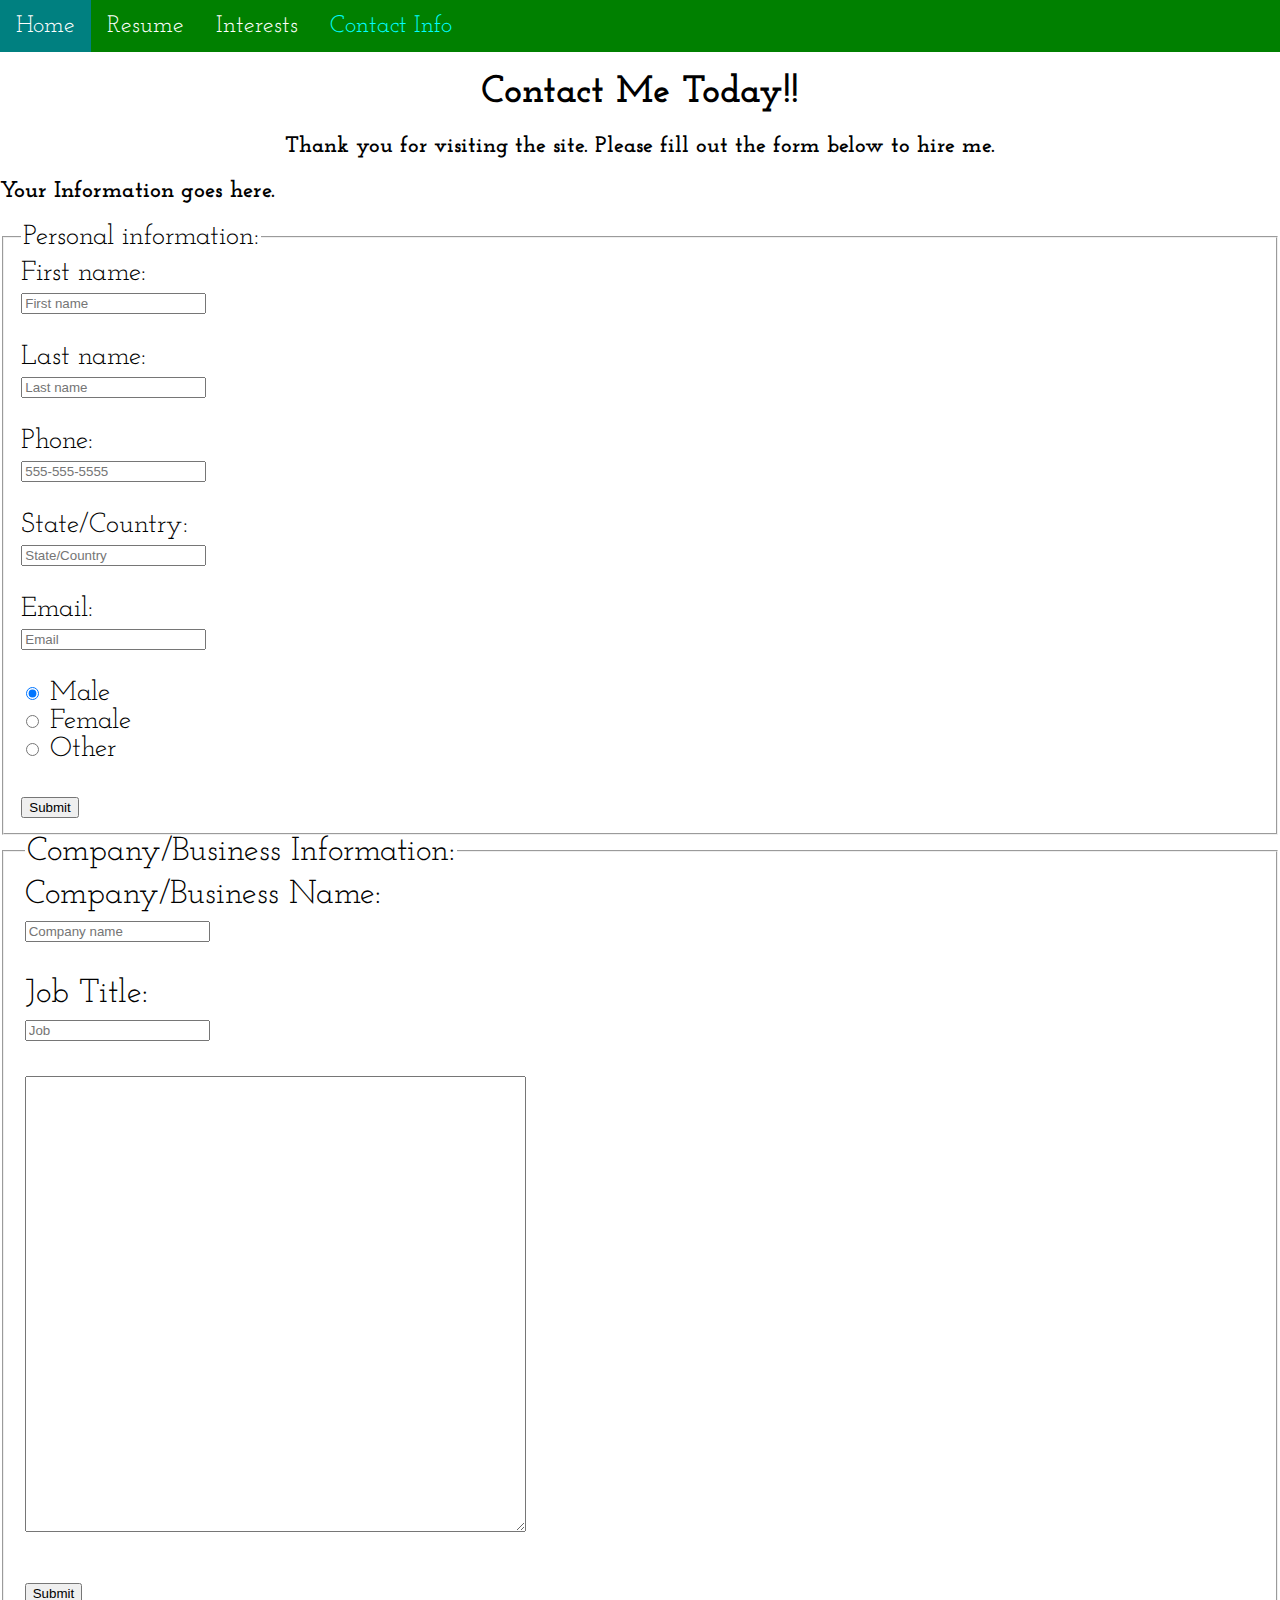
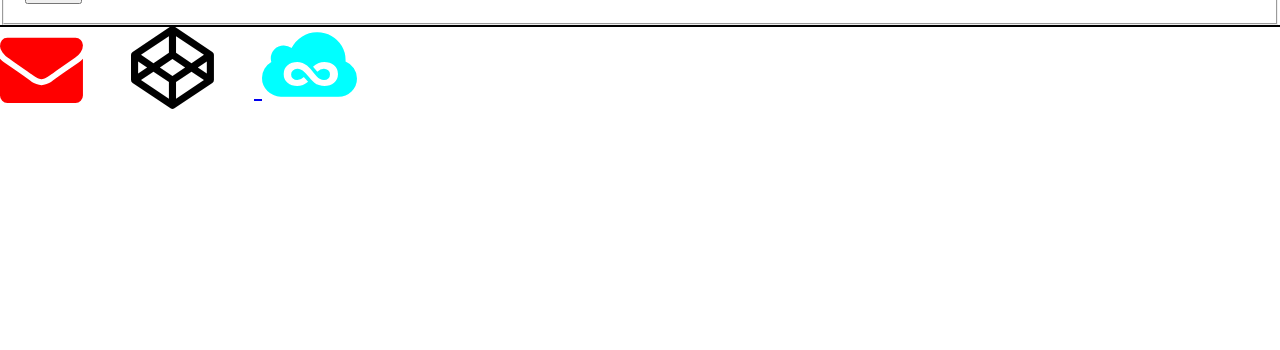
<file: Contact5.html>
<!DOCTYPE html>
<html>
    <head>
            <link rel='icon' href='https://cdn4.iconfinder.com/data/icons/mobile-app-icons/512/fire.png' >
            
        <link href='styles/style5.css' rel='stylesheet' type='text/css'>
        
        <title>
            Contact
        </title>
    </head>
    
    <body>

        <header>
            <button class="nav-toggle" id='nav-toggle'><i class="fa fa-bars fa-3x" aria-hidden="true"></i></button>
  
 <ul class="nav-items mobile-nav-hidden" id='nav-items'>
    
     
  <li><a href="https://preview.c9users.io/bbrice/personal/index.html?_c9_id=livepreview7&_c9_host=https://ide.c9.io">Home</a></li>
  <li><a href="https://preview.c9users.io/bbrice/personal/Resume2.html?_c9_id=livepreview10&_c9_host=https://ide.c9.io">Resume</a></li>
  <li><a href="https://preview.c9users.io/bbrice/personal/Interests4.html?_c9_id=livepreview9&_c9_host=https://ide.c9.io">Interests</a></li>
  <li class='active'><a href="https://preview.c9users.io/bbrice/personal/Contact5.html?_c9_id=livepreview12&_c9_host=https://ide.c9.io">Contact Info</a></li>
  
    
</ul>
        </header>
        <main>
            <h1><big>
                Contact Me Today!!
            </h1>
            <h3><center>Thank you for visiting the site. Please fill out the form below to hire me.</center></center> </h3>
        
        <p><strong><big>Your Information goes here.</strong></p>
        <form action="/action_page.php">
  <fieldset>
    <legend><big>Personal information:</legend>
    First name:<br>
    <input type="text" name="firstname" placeholder="First name" required>
    <br><br>
    Last name:<br>
    <input type="text" name="lastname" placeholder="Last name" required>
    <br><br>
     Phone:<br>
    <input type="tel" name="firstname" placeholder="555-555-5555">
    <br><br>
     State/Country:<br>
    <input type="text" name="firstname" placeholder="State/Country" required>
    <br><br>
     Email:<br>
    <input type="email" name="firstname" placeholder="Email" required>
    <br><br>
    <!--<input type="submit" value="Submit">-->
   <input type="radio" name="gender" value="male" checked> Male<br>
  <input type="radio" name="gender" value="female"> Female<br>
  <input type="radio" name="gender" value="other"> Other
  <br><br>
  <input type="submit" value="Submit">
  </fieldset>
  
  <fieldset>
      <legend><big>Company/Business Information:</legend>
       Company/Business Name:<br>
    <input type="text" name="firstname" placeholder="Company name" required>
    <br><br>
       Job Title:<br>
    <input type="text" name="firstname" placeholder="Job" required>
    <br><br>
    <textarea name="message" rows="30" cols="60" placeholder="Text" required>
    </textarea>
    
    <br><br>
    
      <input type="submit" value="Submit">
  </fieldset>
  
  
  
</form>
        </main>
        <script type="text/javascript" src="scripts.js"></script>
        
         <footer>
        <!--<a href="default.asp">-->
  <!--<img src="smiley.gif" alt="HTML tutorial" style="width:42px;height:42px;border:0">-->
<!--</a>-->
         <a href='mailto:brice9955@gmail.com'><i class="fa fa-envelope fa-3x" aria-hidden="true"></i></a>
         
        <a href='https://codepen.io/BBrice/pens/public/'><i class="fa fa-codepen fa-3x" aria-hidden="true"></i>
        
</a> <a href='https://jsfiddle.net/user/BBrice/fiddles/'><i class="fa fa-jsfiddle fa-3x" aria-hidden="true" ></i>

<!--</a><a href='https://c9.io/bbrice'><img src='https://amaze.website/wp-content/uploads/2016/02/cloud9.png' alt='cloud 9' style='width:70px; height:70px;'></a>-->
         <!--<i class="fa fa-envelop-5x" aria-hidden="true"></i>e fa -->

    </footer>

        </body>
</file>
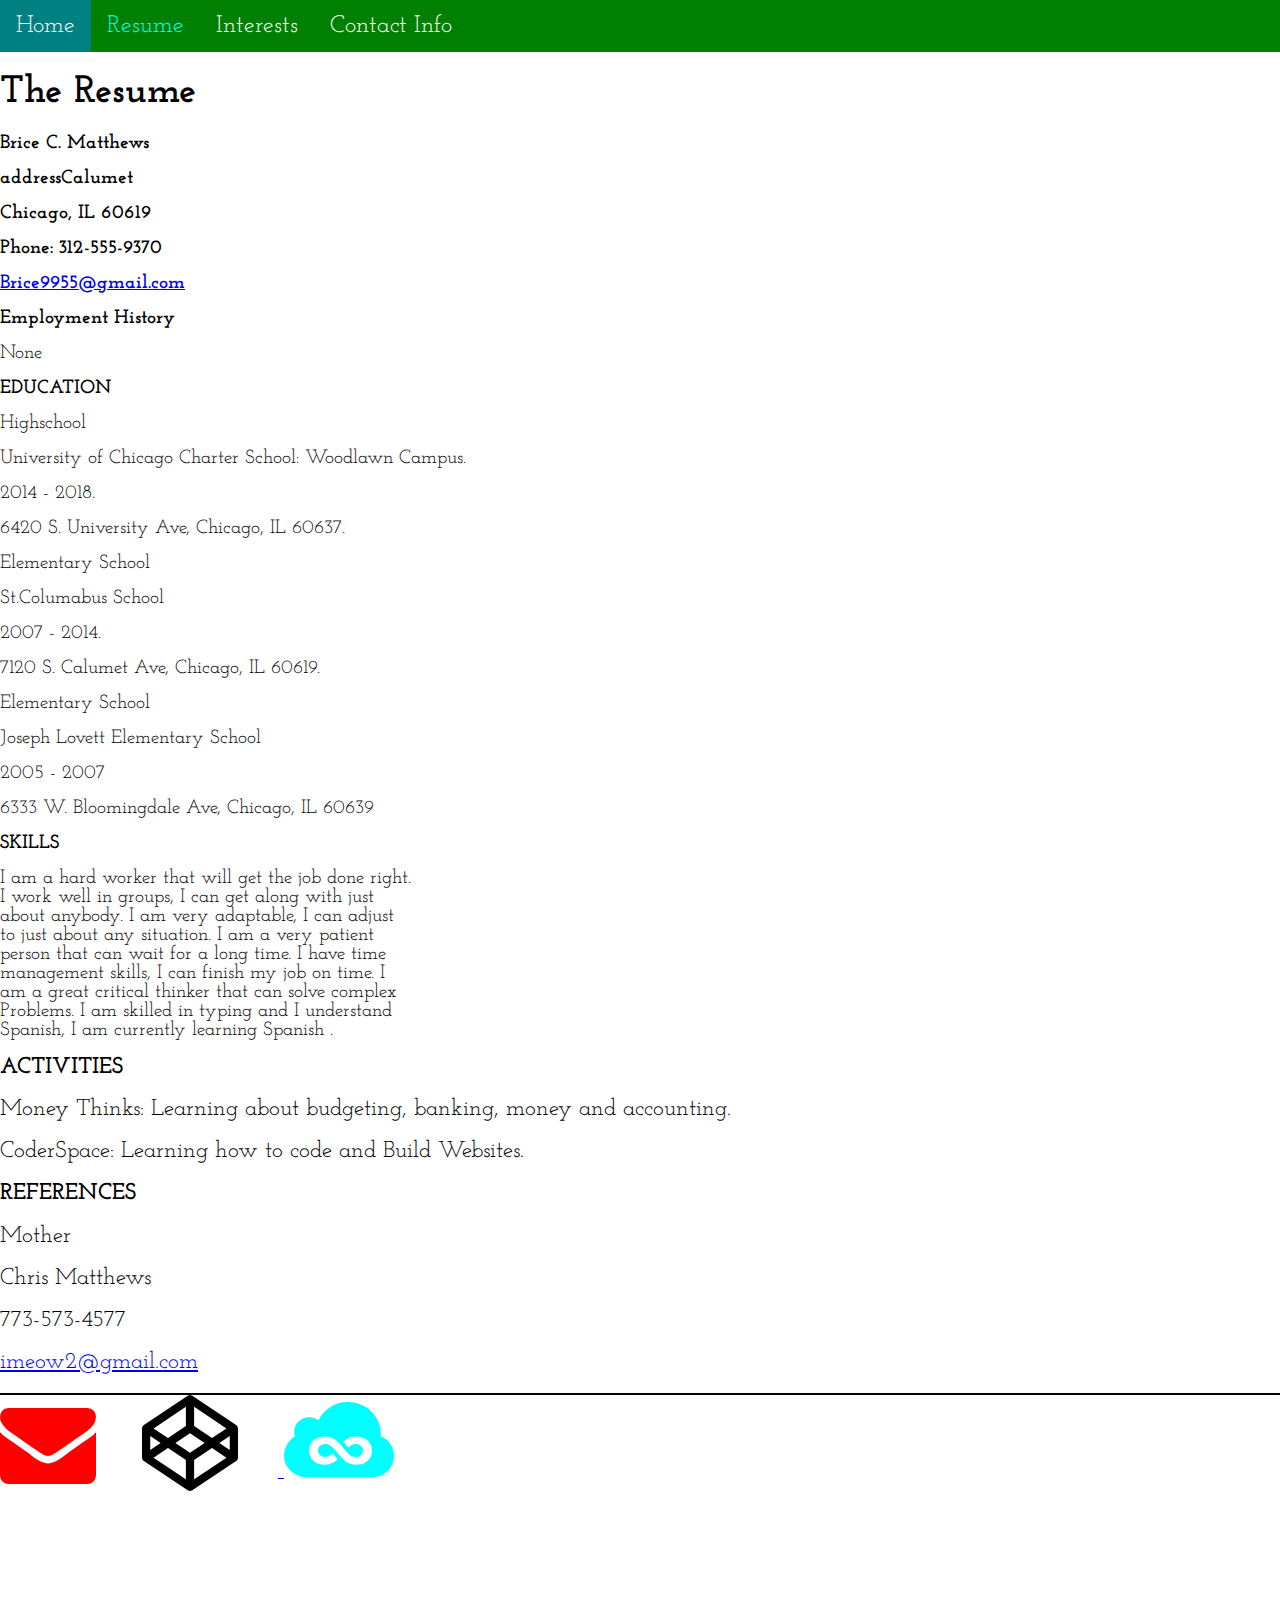
<file: Resume2.html>
<!DOCTYPE html>
<html>

<head>
    <link href='styles/style2.css' rel='stylesheet' type='text/css'>
        <link rel='icon' href='https://cdn4.iconfinder.com/data/icons/mobile-app-icons/512/fire.png' >

    <title>
        Resume
    </title>
</head>

<body>
    <header>
       <button class="nav-toggle" id='nav-toggle'><i class="fa fa-bars fa-3x" aria-hidden="true"></i></button>
  

       <ul class="nav-items mobile-nav-hidden" id='nav-items'>
    
  <li><a href="https://preview.c9users.io/bbrice/personal/index.html?_c9_id=livepreview7&_c9_host=https://ide.c9.io">Home</a></li>
  <li class='active'><a href="https://preview.c9users.io/bbrice/personal/Resume2.html?_c9_id=livepreview10&_c9_host=https://ide.c9.io">Resume</a></li>
  <li><a href="https://preview.c9users.io/bbrice/personal/Interests4.html?_c9_id=livepreview9&_c9_host=https://ide.c9.io">Interests</a></li>
  <li><a href="https://preview.c9users.io/bbrice/personal/Contact5.html?_c9_id=livepreview12&_c9_host=https://ide.c9.io">Contact Info</a></li>
  
    
</ul>
    </header>

    <main>

        <h1><big>The Resume</big></h1>
        <p><strong><big>Brice C. Matthews</big></strong></p>
        <p><strong><big>addressCalumet</big></strong></p>
        <p><strong><big>Chicago, IL 60619</big></strong></p>
        <p><strong><big>Phone: 312-555-9370</big></strong></p>
        <p><strong><big> <a href="mailto:Brice9955@gmail.com" target="_blank">Brice9955@gmail.com</a></big></strong></p>
        <p><strong><big>Employment History</big></strong></p>
        <p><big>None</big></p>
        <p><strong><big>EDUCATION</big></strong></p>
        <p><big> Highschool</big></p>
        <p><big> University of Chicago Charter School: Woodlawn Campus.</big></p>
        <p><big> 2014 - 2018.</big></p>
        <p><big> 6420 S. University Ave, Chicago, IL 60637.</big></p>
        <p><big>Elementary School</big></p>
        <p><big> St.Columabus School</big></p>
        <p><big> 2007 - 2014.</big></p>
        <p><big> 7120 S. Calumet Ave, Chicago, IL 60619.</big></p>
        <p><big>Elementary School</big></p>
        <p><big> Joseph Lovett Elementary School</big></p>
        <p><big> 2005 - 2007</big></p>
        <p><big> 6333 W. Bloomingdale Ave, Chicago, IL 60639</big></p>
        <p><strong><big>SKILLS</big></strong></p>
        <p><big>I am a hard worker that will get the job done right.<br> I work well in groups, I can get along with just<br> about anybody. I am very adaptable, I can adjust<br>to just about any situation. I am a very patient <br> person that can wait for a
            long time. I have time <br> management skills, I can finish my job on time. I <br>am a great critical thinker that can solve complex <br> Problems. I am skilled in typing and I understand <br>Spanish, I am currently learning Spanish .<br>
            <p><strong><big>ACTIVITIES</big></strong></p>
        <p><big>Money Thinks: Learning about budgeting, banking, money and accounting.</big></p>
        <p><big>CoderSpace: Learning how to code and Build Websites.</big></p>
        <p><strong><big>REFERENCES</big></strong></p>
        <p><big>Mother</big></p>
        <p><big>Chris Matthews</big></p>
        <p><big>773-573-4577</big></p>
        <p><big><a href="mailto:imeow2@gmail.com" target="_blank">imeow2@gmail.com</a></big></p>
<script type="text/javascript" src="scripts.js"></script>
 
 <footer>
        <!--<a href="default.asp">-->
  <!--<img src="smiley.gif" alt="HTML tutorial" style="width:42px;height:42px;border:0">-->
<!--</a>-->
         <a href='mailto:brice9955@gmail.com'><i class="fa fa-envelope fa-5x" aria-hidden="true"></i></a>
         
        <a href='https://codepen.io/BBrice/pens/public/'><i class="fa fa-codepen fa-5x" aria-hidden="true"></i>
        
</a> <a href='https://jsfiddle.net/user/BBrice/fiddles/'><i class="fa fa-jsfiddle fa-5x" aria-hidden="true" ></i>

<!--</a><a href='https://c9.io/bbrice'><img src='https://amaze.website/wp-content/uploads/2016/02/cloud9.png' alt='cloud 9' style='width:70px; height:70px;'></a>-->
         <!--<i class="fa fa-envelop-5x" aria-hidden="true"></i>e fa -->

   
    </footer>
</body>

































</html>
</file>
<file: styles/style5.css>
@import url('https://fonts.googleapis.com/css?family=Josefin+Slab');
@import url('https://maxcdn.bootstrapcdn.com/font-awesome/4.7.0/css/font-awesome.min.css');

body{
    width:100%;
    height:100%;
    position:relative;
    background:url(http://media.istockphoto.com/photos/abstract-background-picture-id485344527?k=6&m=485344527&s=612x612&w=0&h=MbNSAcXGwQxOoSfIIcTmKz-Fn3_ila2C1icThauQVv4=);
    font-family:'Josefin Slab',serif;
    margin:0%;
    padding-bottom:15em;
}

h1{
    font-family:'Josefin Slab',serif;
    text-align:center;
    
}

ul {
    list-style-type: none;
    margin: 0;
    padding: 0;
    overflow: hidden;
    background-color:Green;
}

li {
    float: left;
}

li a, .dropbtn {
    display: inline-block;
    color: white;
    text-align: center;
    padding: 14px 16px;
    text-decoration: none;
}

li a:hover, .dropdown:hover .dropbtn {
    background-color: teal;
}

li.dropdown {
    display: inline-block;
}




.dropdown-content a {
    color: black;
    padding: 12px 16px;
    text-decoration: none;
    display: block;
    text-align: left;
}

.dropdown-content a:hover {background-color: #f1f1f1}

.dropdown:hover .dropdown-content {
    display: block;
}

 p{
       font-family:'Josefin Slab',serif;
   }
   
 h3{
     text-align:center;
 }
 header{
    font-size:1.5em;
}

.fa-codepen{
    color:black;
    
}

.fa-jsfiddle{
    color:Cyan;
}

.fa-envelope{
    color:red;
}

.fa-codepen,.fa-jsfiddle,.fa-envelope {
    padding-right:40px;
}

.nav-item{
  display:inline;
  margin-left:20px;
}

.nav-toggle {
  display:none;
   border-style:round;
  border-color:green;
  color:teal;
  background-color:none;
}

@media(max-width:450px) {
  .nav-toggle{
    display:inline
  }
  .nav-item{
    display:block;
  }
  .nav-items {
    display:noe;
  }
  .mobile-nav-hidden {
    display:none;
  }
}

.fa-ellipsis-v {
    color:green;
}

@media (min-width:500px) {
footer {
  bottom:0;
  border-top:2px solid black;
  text-align:left;
}
}
@media (max-width:450px) {
  footer {
    border-top: 2px solid red;
    bottom:0;
  }
} 

.active a {
    color: cyan;
}
</file>
<file: styles/style2.css>
@import url('https://fonts.googleapis.com/css?family=Josefin+Slab');
@import url('https://maxcdn.bootstrapcdn.com/font-awesome/4.7.0/css/font-awesome.min.css');


h1{
    font-family:'Josefin Slab',serif;
    
}    

body{
    width:100%;
    height:100%;
    position:relative;
    background:url(http://media.istockphoto.com/photos/abstract-background-picture-id485344527?k=6&m=485344527&s=612x612&w=0&h=MbNSAcXGwQxOoSfIIcTmKz-Fn3_ila2C1icThauQVv4=); 
    font-family:'Josefin Slab',serif;
    margin:0%;
    padding-bottom:15em;
    
}

ul {
    list-style-type: none;
    margin: 0;
    padding: 0;
    overflow: hidden;
    background-color:Green;
}

li {
    float: left;
}

li a, .dropbtn {
    display: inline-block;
    color: white;
    text-align: center;
    padding: 14px 16px;
    text-decoration: none;
}

li a:hover, .dropdown:hover .dropbtn {
    background-color: teal;
}

li.dropdown {
    display: inline-block;
}




.dropdown-content a {
    color: black;
    padding: 12px 16px;
    text-decoration: none;
    display: block;
    text-align: left;
}

.dropdown-content a:hover {background-color: #f1f1f1}

.dropdown:hover .dropdown-content {
    display: block;
}

header{
    font-size:1.5em;
}

.fa-codepen{
    color:black;
    
}

.fa-jsfiddle{
    color:Cyan;
}

.fa-envelope{
    color:red;
}

.fa-codepen,.fa-jsfiddle,.fa-envelope {
    padding-right:40px;
}

.nav-item{
  display:inline;
  margin-left:20px;
}

.nav-toggle {
  display:none;
   border-style:round;
  border-color:green;
  color:teal;
  background-color:none;
}

@media(max-width:450px) {
  .nav-toggle{
    display:inline
  }
  .nav-item{
    display:block;
  }
  .nav-items {
    display:noe;
  }
  .mobile-nav-hidden {
    display:none;
  }
}

.fa-ellipsis-v {
    color:green;
}

@media (min-width:500px) {
footer {
  bottom:0;
  border-top:2px solid black;
  text-align:left;
}
}
@media (max-width:450px) {
  footer {
    border-top: 2px solid red;
    bottom:0;
  }
} 

.active a {
    color: cyan;
}
</file>
